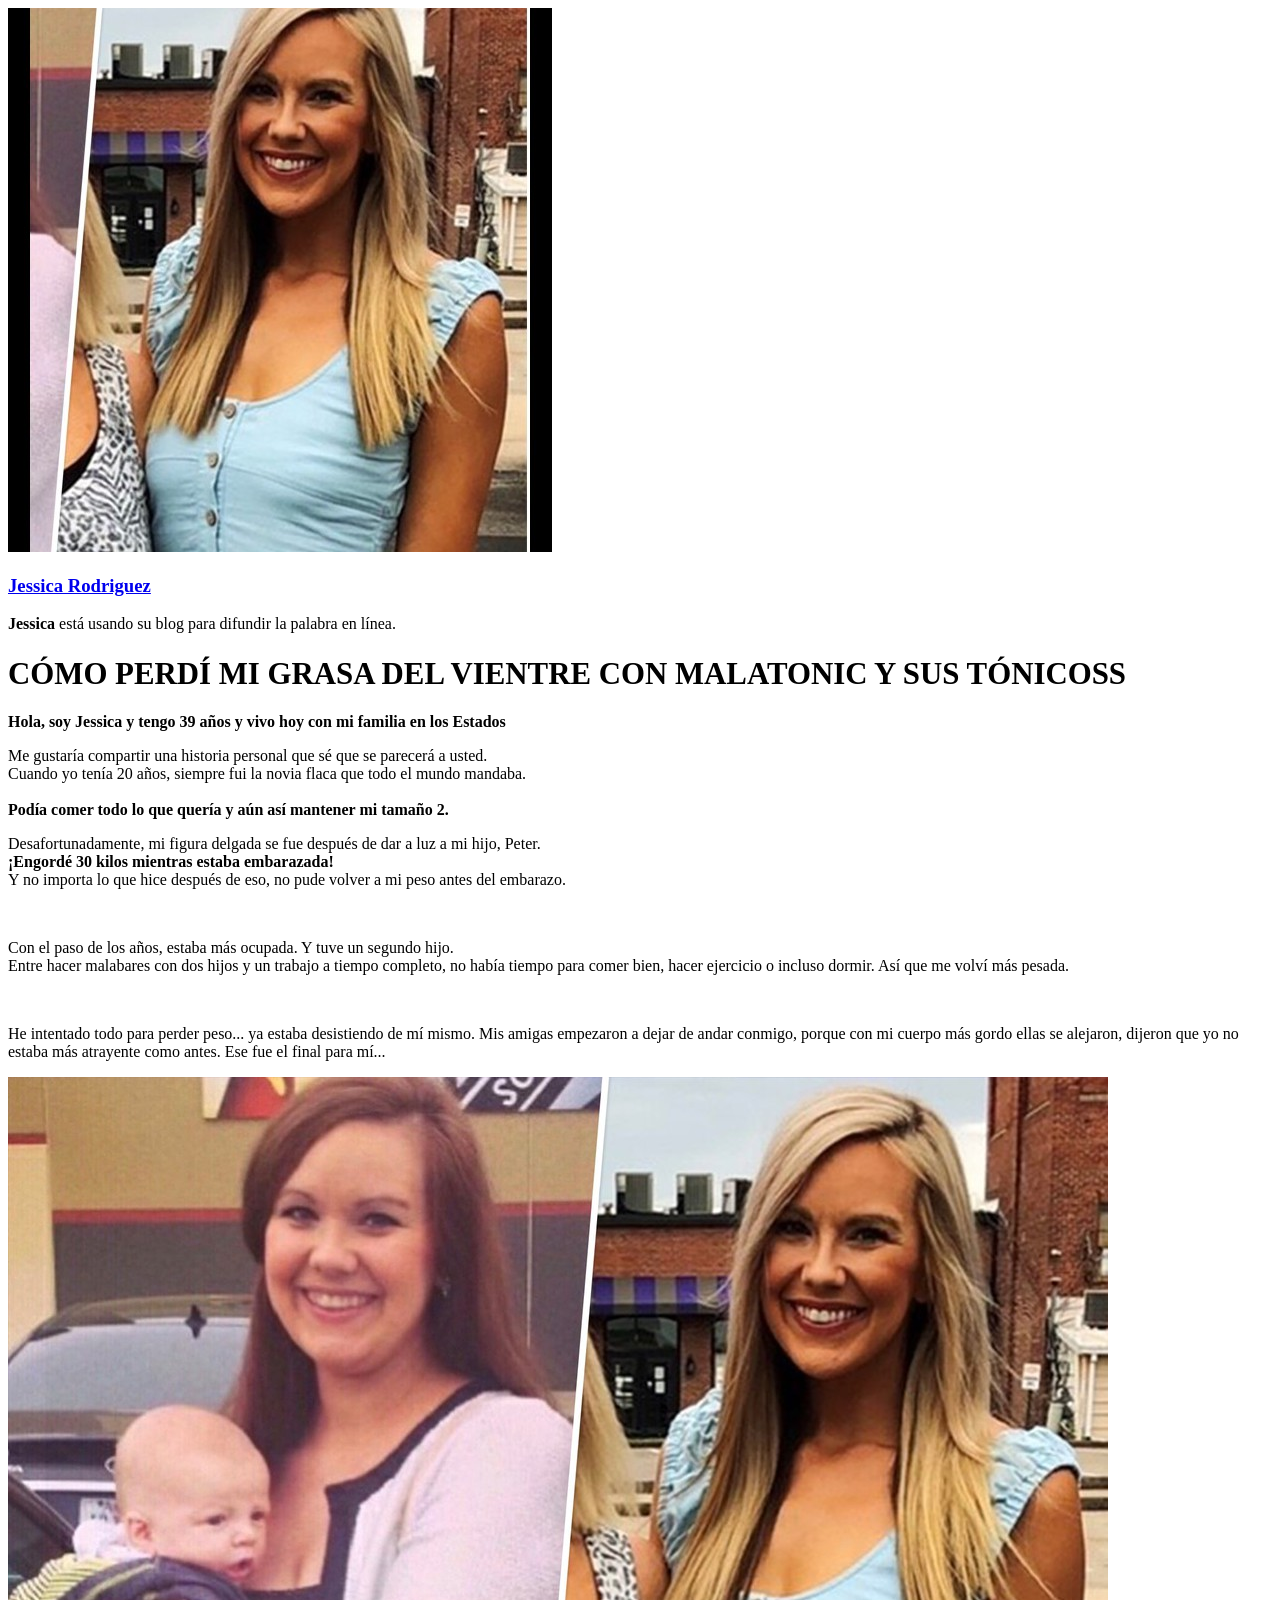
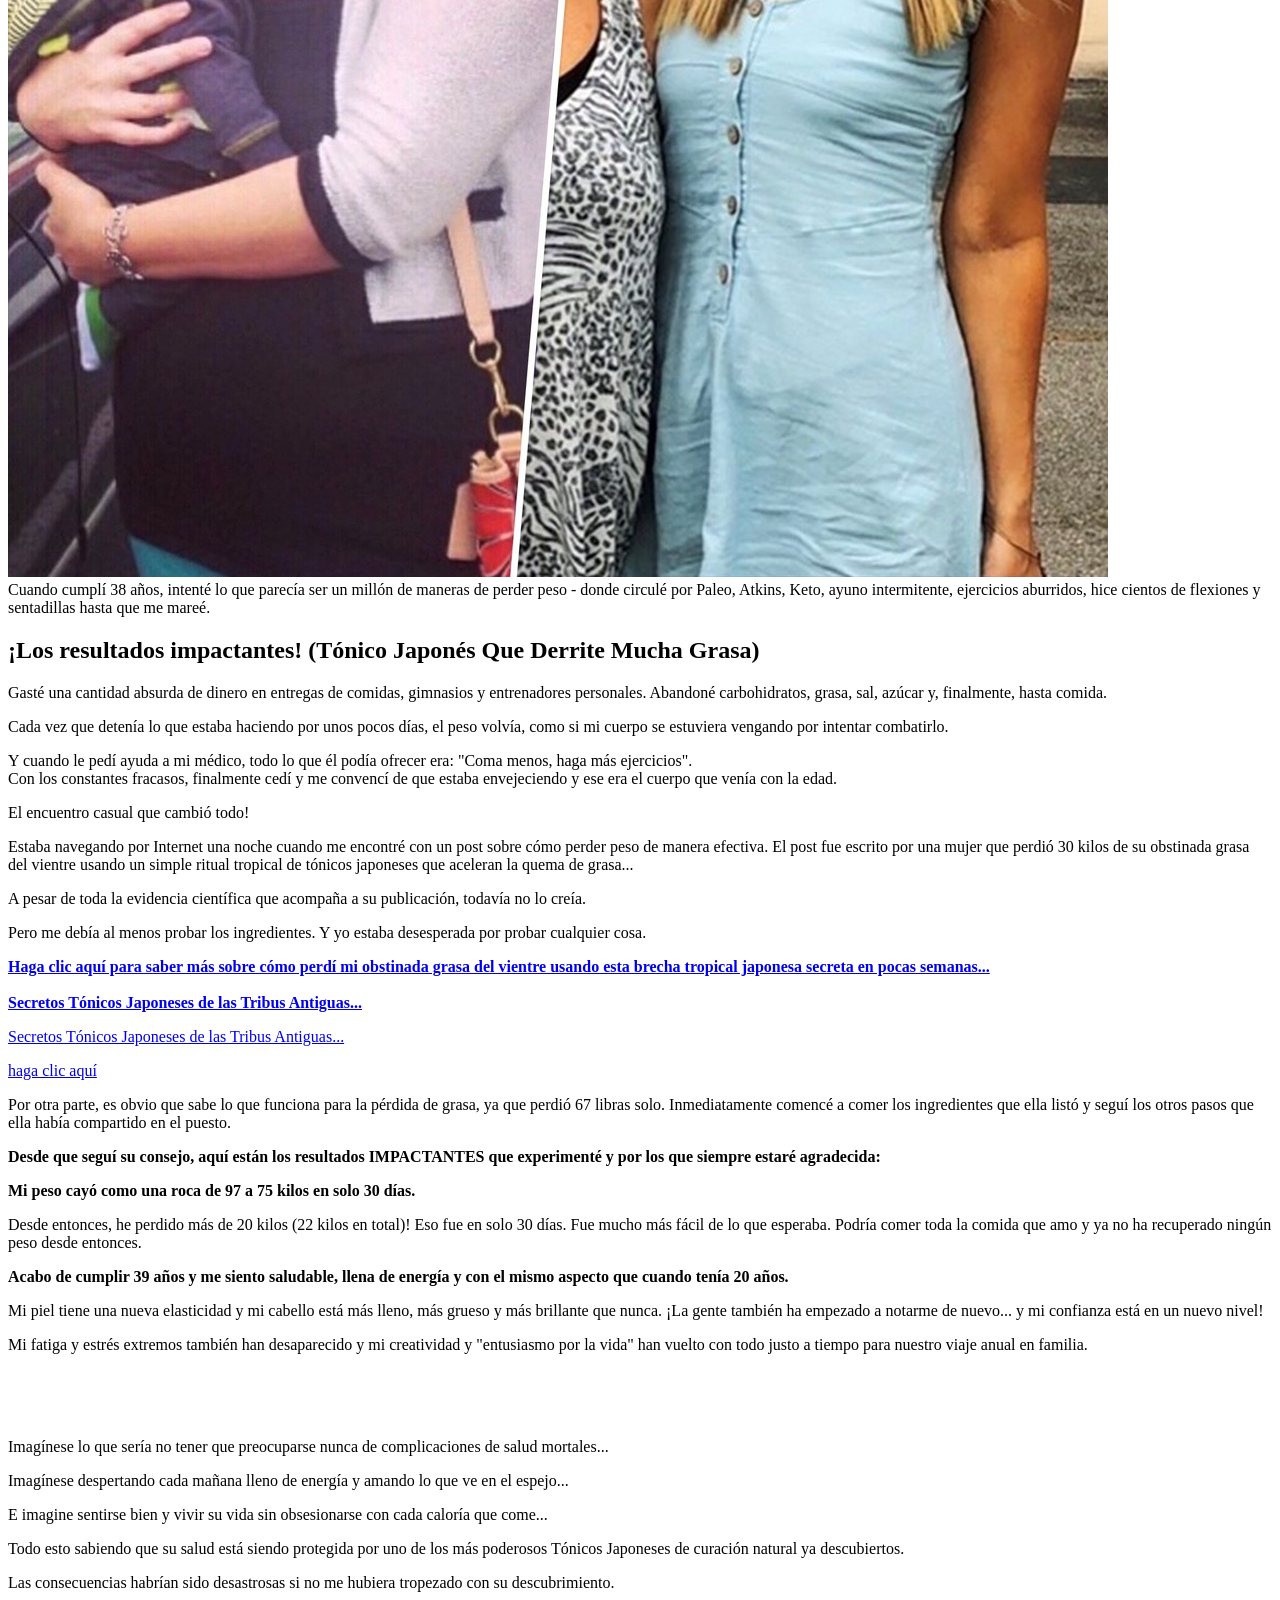
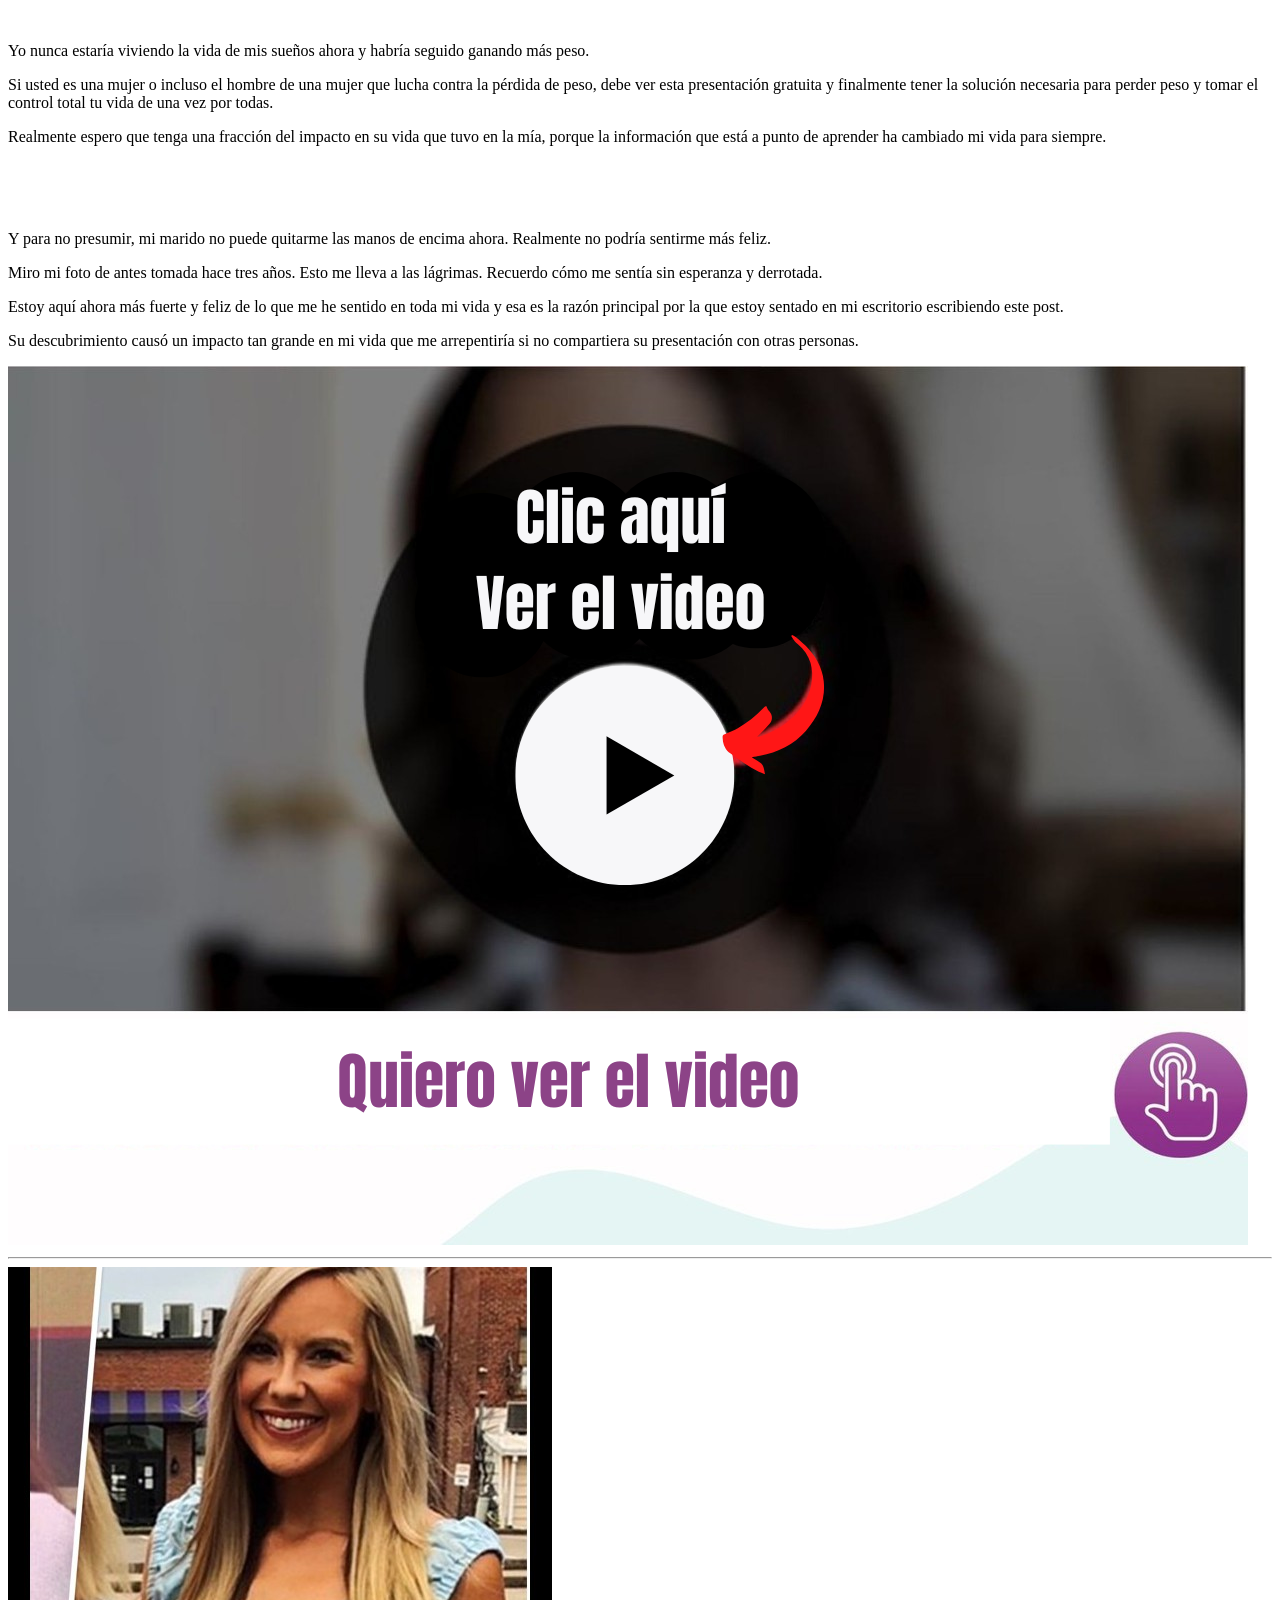
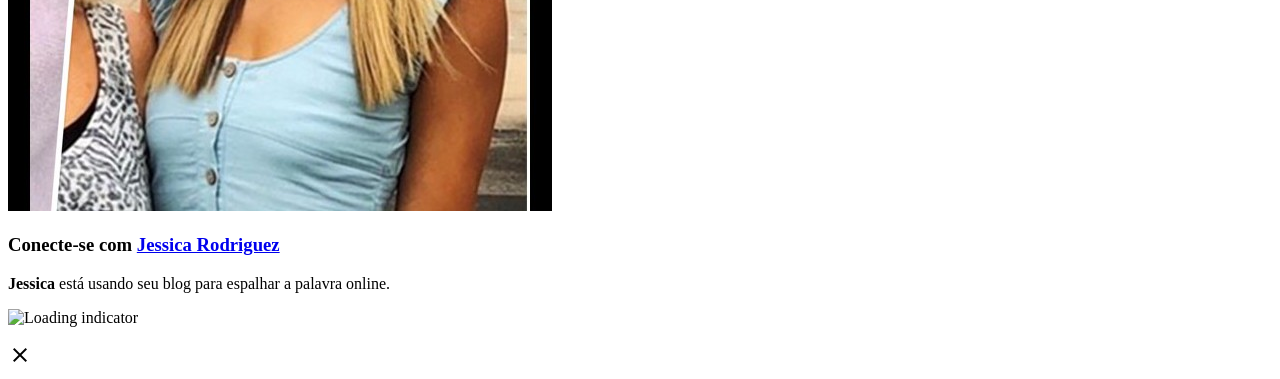
<file: index.html>
<!DOCTYPE html>
<html lang="pt" xmlns:og="http://ogp.me/ns#" class="show feel-minimal" moznomarginboxes mozdisallowselectionprint>
    <head>
      <!-- Global site tag (gtag.js) - Google Analytics -->
<script async src="https://www.googletagmanager.com/gtag/js?id=G-6W13DZ0BFN"></script>
<script>
  window.dataLayer = window.dataLayer || [];
  function gtag(){dataLayer.push(arguments);}
  gtag('js', new Date());

  gtag('config', 'G-6W13DZ0BFN');
</script>
        <meta http-equiv="X-UA-Compatible" content="IE=edge,chrome=1" />
        <link href="https://fonts.googleapis.com/icon?family=Material+Icons|Material+Icons+Round&display=block" rel="stylesheet" />
        <link rel="stylesheet" type="text/css" media="all" href="https://s.smore.com/css/sm-base.min.3e9d9d65.css" />
        <link rel="stylesheet" type="text/css" media="all" href="https://s.smore.com/css/show.61be5ded.css" />


        <title>MalaTonic - Tónico Japonés Derrite Mucha Grasa en Menos de 4 Semanas</title>

        <meta content="MalaTonic - Tónico Japonés Derrite Mucha Grasa en Menos de 4 Semanas" id="meta_title" />

        <meta property="og:title" content=">MalaTonic - Tónico Japonés Derrite Mucha Grasa en Menos de 4 Semanas" />
        <meta property="og:type" content="article" />
        <meta property="og:image" content="https://s.smore.com/ss/52a8/628bd37dd3762fddd5516de1-screenshot-fb_wide.jpg?_v=1653330964" />
        <meta property="og:image:width" value="500" />
        <meta property="og:image:height" value="262" />
        <meta property="og:site_name" content="Jessica Rodriguez" />
        <meta property="og:description" content=">MalaTonic - Tónico Japonés Derrite Mucha Grasa en Menos de 4 Semanas Sin Salir de Casa" />
        <meta property="og:updated_time" content="2022-05-23T18:36:01" />
        <meta property="article:published_time" content="2022-05-23T18:36:03" />
        <meta property="article:modified_time" content="2022-05-23T18:36:01" />

        <META NAME="KEYWORDS" CONTENT="malatonic adelgazante, tonics adelgazantes, adelgazar rápidamente con tónico, tonics japoneses, adelgazamiento tonic japones, malatonic Reviews, malatonic testimonio, malatonic testimonio, malatonic del doctor tamaki, malatonic del javier">
        <meta name="description" content=">MalaTonic - Tónico Japonés Derrite Mucha Grasa en Menos de 4 Semanas Sin Salir de Casa" />

        <meta name="shorturl" content="#" />

        <!-- smore's user-id -->

        <!-- Mobile viewport optimization h5bp.com/ad -->
        <meta name="HandheldFriendly" content="True" />
        <meta name="MobileOptimized" content="320" />
        <meta name="viewport" content="width=device-width, initial-scale=1, maximum-scale=5" />

        <!-- prefetch dns -->
        <link rel="dns-prefetch" href="//s3.amazonaws.com" />
        <link rel="dns-prefetch" href="//cdn.api.twitter.com" />
        <link rel="dns-prefetch" href="//graph.facebook.com" />
        <link rel="dns-prefetch" href="//connect.facebook.net" />
        <link rel="dns-prefetch" href="//partners-api.pinterest.com" />
        <link rel="dns-prefetch" href="//google-analytics.com" />

        <meta name="smore:short_key" value="1rb38" id="smore_short_key" />
        <meta name="smore:flyer_id" value="628bd37dd3762fddd5516de1" id="smore_flyer_id" />

        <link rel="author" href="#" />
        <meta property="og:article:author" content="#" />

        <meta name="robots" content="noimageindex" />

        <link rel="stylesheet" media="all" href="https://s.smore.com/css/minimal-fonts-glasgow.aa425ae5.css" />
        <link rel="stylesheet" media="all" href="https://s.smore.com/css/feel-minimal.ddafdd82.css" />

        <meta name="smore:ga_code" value="UA-26041957-1" id="smore_ga_code" />

        <link href="https://fonts.googleapis.com/css?family=Roboto:300,400,500,700" rel="stylesheet" />
        <meta http-equiv="Accept-CH" content="DPR" />


    </head>
    <body class="background-fill show-page fonts-glasgow swatch-04-aubergine bg-arctic-white bgtype-pattern no-branding-none" id="body" tabindex="0">
        <div class="top-spacer no-print"></div>

        <div class="clear"></div>

        <div class="container-show main-show full-layout">
            <div class="show-sidebar no-print" role="complementary">
                <div class="sidebar-box profile-box" role="complementary">
                    <div class="author-info">
                        <div class="picture left">
                            <a href="#" data-track-text="Profile Link"><img src="./static/image001.jpg" alt="Jessica Rodriguez profile pic" /></a>
                        </div>

                        <h3><a href="#" data-track-text="Profile Link">Jessica Rodriguez</a></h3>

                        <div class="clear"></div>

                        <p><strong>Jessica</strong> está usando su blog para difundir la palabra en línea.</p>
                    </div>
                </div>
            </div>

            <div class="mini-flyer-header no-print" style="background-image: url(https://s.smore.com/fr/arctic-white.cde9f6a6.png); display: none;">
                <div class="content">
                    <h1 class="theme-title">
                        CÓMO PERDÍ MI GRASA DEL VIENTRE CON MALATONIC Y SUS TÓNICOSS
                    </h1>

                    <div class="social-toolbar">
                        <div class="clear"></div>
                    </div>
                </div>

                <div class="bottom-border theme-bg-main-color"></div>
            </div>

            <div class="post-container top-z">
                <div class="display-page" role="main" tabindex="0">
                    <div class="theme-bg-color3 page-top"></div>

                    <div class="page-content-wrap" id="page-content-wrap">
                        <div class="widget widget-header-text var-feel-minimal-text-standard" id="w-4252936260">
                            <div data-clicktarget="#">
                                <h1 class="theme-title" data-target="title"><span class="autofit" style="font-size: 96.43589743589743%;" data-autofit-done="true">CÓMO PERDÍ MI GRASA DEL VIENTRE CON MALATONIC Y SUS TÓNICOSS</span></h1>
                            </div>
                        </div>
                        <div class="widget widget-text-paragraph var-paragraph-standard" id="w-5818719826">
                            <div class="pagegrid">
                                <div class="row">
                                    <div class="six columns alpha omega">
                                        <div class="content">
                                            <div class="theme-p theme-color-4" data-target="content">
                                              <p><Strong>Hola, soy Jessica y tengo 39 años y vivo hoy con mi familia en los Estados </Strong></p>
                                              <p>
                                                  Me gustaría compartir una historia personal que sé que se parecerá a usted. <br />
                                                  Cuando yo tenía 20 años, siempre fui la novia flaca que todo el mundo mandaba. <br>
                                                  <br><Strong>Podía comer todo lo que quería y aún así mantener mi tamaño 2.</Strong>
                                              </p>
                                              <p>
                                                  Desafortunadamente, mi figura delgada se fue después de dar a luz a mi hijo, Peter.<br />
                                                  <Strong>¡Engordé 30 kilos mientras estaba embarazada! </Strong><br />
                                                  Y no importa lo que hice después de eso, no pude volver a mi peso antes del embarazo.
                                              </p>
                                              <br><p>
                                                  Con el paso de los años, estaba más ocupada. Y tuve un segundo hijo. <br />
                                                  Entre hacer malabares con dos hijos y un trabajo a tiempo completo, no había tiempo para comer bien, hacer ejercicio o incluso dormir. Así que me volví más pesada.
                                              </p>
                                              <br><p>He intentado todo para perder peso... ya estaba desistiendo de mí mismo. Mis amigas empezaron a dejar de andar conmigo, porque con mi cuerpo más gordo ellas se alejaron, dijeron que yo no estaba más atrayente como antes. Ese fue el final para mí...</p>
                                            </div>
                                        </div>
                                    </div>
                                </div>
                                <div class="clear"></div>
                            </div>
                        </div>
                        <div class="widget widget-image var-image-standard" id="w-5136457590">
                            <div class="pagegrid">
                                <div class="six columns alpha omega">
                                    <div class="wrapper">
                                        <div class="framed-image-container no-drag" data-clicktarget="https://malatonic.com/malatonic2b/">
                                            <a href="https://malatonic.com/malatonic2b/" style="position: relative;" rel="nofollow">
                                                <img class="framed-image" src="./static/image002.jpg" alt="Big picture" title="Big picture" />
                                            </a>
                                        </div>
                                    </div>
                                </div>
                                <div class="clear"></div>
                            </div>
                        </div>
                        <div class="widget widget-text-paragraph var-paragraph-standard" id="w-1223422204">
                            <div class="pagegrid">
                                <div class="row">
                                    <div class="six columns alpha omega">
                                        <div class="content">
                                            <div class="theme-p theme-color-4" data-target="content">
                                              Cuando cumplí 38 años, intenté lo que parecía ser un millón de maneras de perder peso - donde circulé por Paleo, Atkins, Keto, ayuno intermitente, ejercicios aburridos, hice cientos de flexiones y sentadillas
                                                 hasta que me mareé.
                                            </div>
                                        </div>
                                    </div>
                                </div>
                                <div class="clear"></div>
                            </div>
                        </div>
                        <div class="widget widget-text-small-title var-small-title-standard" id="w-3095647237">
                            <div class="content align-center" data-clicktarget="#">
                                <h2 class="theme-small-title theme-color1 webfont" data-target="title" data-clicktarget="#">¡Los resultados impactantes! (Tónico Japonés Que Derrite Mucha Grasa)</h2>
                            </div>
                        </div>
                        <div class="widget widget-text-paragraph var-paragraph-standard" id="w-8659868178">
                            <div class="pagegrid">
                                <div class="row">
                                    <div class="six columns alpha omega">
                                        <div class="content">
                                            <div class="theme-p theme-color-4" data-target="content">
                                              <p>Gasté una cantidad absurda de dinero en entregas de comidas, gimnasios y entrenadores personales. Abandoné carbohidratos, grasa, sal, azúcar y, finalmente, hasta comida. </p>
                                              <p>Cada vez que detenía lo que estaba haciendo por unos pocos días, el peso volvía, como si mi cuerpo se estuviera vengando por intentar combatirlo. </p>
                                              <p>
                                                  Y cuando le pedí ayuda a mi médico, todo lo que él podía ofrecer era: "Coma menos, haga más ejercicios". <br />
                                                  Con los constantes fracasos, finalmente cedí y me convencí de que estaba envejeciendo y ese era el cuerpo que venía con la edad.
                                              </p>
                                              <p>El encuentro casual que cambió todo! </p>
                                              <p>
                                                  Estaba navegando por Internet una noche cuando me encontré con un post sobre cómo perder peso de manera efectiva. El post fue escrito por una mujer que perdió 30 kilos de su obstinada grasa del vientre
                                                  usando un simple ritual tropical de tónicos japoneses que aceleran la quema de grasa...
                                              </p>
                                              <p>A pesar de toda la evidencia científica que acompaña a su publicación, todavía no lo creía. </p>
                                              <p>Pero me debía al menos probar los ingredientes. Y yo estaba desesperada por probar cualquier cosa. </p>
                                              <p>
                                                    <strong>
                                                        <a data-id="l-8122620710" href="https://malatonic.com/malatonic2b/" rel="nofollow">
                                                            Haga clic aquí para saber más sobre cómo perdí mi obstinada grasa del vientre usando esta brecha tropical japonesa secreta en pocas semanas...
                                                        </a>
                                                    </strong>
                                                    <strong>
                                                      <br><br>
                                                        <a data-id="l-8122620710" href="https://malatonic.com/malatonic2b/" rel="nofollow" >
                                                            Secretos Tónicos Japoneses de las Tribus Antiguas...
                                                        </a>

                                                    </strong>
                                                    <br />
                                                </p>
                                            </div>
                                        </div>
                                    </div>
                                </div>
                                <div class="clear"></div>
                            </div>
                        </div>
                        <div class="widget widget-button var-button-standard" id="w-9340225831">
                            <div class="content has-details">
                                <div class="button-container">
                                    <a class="button" href="https://malatonic.com/malatonic2b/" data-track-type="button"> Secretos Tónicos Japoneses de las Tribus Antiguas... </a>
                                    <p class="details theme-p">
                                      <a href="https://malatonic.com/malatonic2b/"> haga clic aquí</a>
                                    </p>
                                    <div class="clear"></div>
                                </div>
                            </div>
                        </div>
                        <div class="widget widget-text-paragraph var-paragraph-standard" id="w-0200104861">
                            <div class="pagegrid">
                                <div class="row">
                                    <div class="six columns alpha omega">
                                        <div class="content">
                                            <div class="theme-p theme-color-4" data-target="content">
                                              <p>
                                                  Por otra parte, es obvio que sabe lo que funciona para la pérdida de grasa, ya que perdió 67 libras solo. Inmediatamente comencé a comer los ingredientes que ella listó y seguí los otros pasos que ella había compartido
                                                  en el puesto.
                                              </p>
                                              <p><Strong>Desde que seguí su consejo, aquí están los resultados IMPACTANTES que experimenté y por los que siempre estaré agradecida:</Strong></p>
                                              <p><Strong>Mi peso cayó como una roca de 97 a 75 kilos en solo 30 días. </Strong></p>
                                              <p>
                                                  Desde entonces, he perdido más de 20 kilos (22 kilos en total)! Eso fue en solo 30 días. Fue mucho más fácil de lo que esperaba. Podría comer toda la comida que amo y ya
                                                  no ha recuperado ningún peso desde entonces.
                                              </p>
                                              <p><Strong>Acabo de cumplir 39 años y me siento saludable, llena de energía y con el mismo aspecto que cuando tenía 20 años. </Strong></p>
                                              <p>Mi piel tiene una nueva elasticidad y mi cabello está más lleno, más grueso y más brillante que nunca. ¡La gente también ha empezado a notarme de nuevo... y mi confianza está en un nuevo nivel! </p>
                                              <p>Mi fatiga y estrés extremos también han desaparecido y mi creatividad y "entusiasmo por la vida" han vuelto con todo justo a tiempo para nuestro viaje anual en familia. </p>
                                              <p><br /></p>
                                              <p><br /></p>
                                              <p>Imagínese lo que sería no tener que preocuparse nunca de complicaciones de salud mortales... </p>
                                              <p>Imagínese despertando cada mañana lleno de energía y amando lo que ve en el espejo... </p>
                                              <p>E imagine sentirse bien y vivir su vida sin obsesionarse con cada caloría que come... </p>
                                              <p>Todo esto sabiendo que su salud está siendo protegida por uno de los más poderosos Tónicos Japoneses de curación natural ya descubiertos. </p>
                                              <p>Las consecuencias habrían sido desastrosas si no me hubiera tropezado con su descubrimiento. </p>
                                              <p><br /></p>
                                              <p>Yo nunca estaría viviendo la vida de mis sueños ahora y habría seguido ganando más peso. </p>
                                              <p>
                                                  Si usted es una mujer o incluso el hombre de una mujer que lucha contra la pérdida de peso, debe ver esta presentación gratuita y finalmente tener la solución necesaria para perder peso y tomar el control total
                                                  tu vida de una vez por todas.
                                              </p>
                                              <p>Realmente espero que tenga una fracción del impacto en su vida que tuvo en la mía, porque la información que está a punto de aprender ha cambiado mi vida para siempre. </p>
                                              <p><br /></p>
                                              <p><br /></p>
                                              <p>Y para no presumir, mi marido no puede quitarme las manos de encima ahora. Realmente no podría sentirme más feliz. </p>
                                              <p>Miro mi foto de antes tomada hace tres años. Esto me lleva a las lágrimas. Recuerdo cómo me sentía sin esperanza y derrotada. </p>
                                              <p>Estoy aquí ahora más fuerte y feliz de lo que me he sentido en toda mi vida y esa es la razón principal por la que estoy sentado en mi escritorio escribiendo este post. </p>
                                              <p>Su descubrimiento causó un impacto tan grande en mi vida que me arrepentiría si no compartiera su presentación con otras personas. </p>
                                            </div>
                                        </div>
                                    </div>
                                </div>
                                <div class="clear"></div>
                            </div>
                        </div>
                        <div class="widget widget-image var-image-standard" id="w-7467021299">
                            <div class="pagegrid">
                                <div class="six columns alpha omega">
                                    <div class="wrapper">
                                        <div class="framed-image-container no-drag" data-clicktarget="https://malatonic.com/malatonic2b/">
                                            <a href="https://malatonic.com/malatonic2b/" style="position: relative;" rel="nofollow" >
                                                <img class="framed-image" src="img_click.png" alt="Big picture" title="Big picture" />
                                            </a>
                                        </div>
                                    </div>
                                </div>
                                <div class="clear"></div>
                            </div>
                        </div>
                        <div class="clear"></div>
                    </div>

                    <div class="page-bottom"></div>
                </div>
            </div>

            <hr id="end-of-page" class="end-of-page" />

            <div class="post-container">
                <div class="sidebar-box profile-box bottom-profile-box" role="contentinfo">
                    <div class="author-info">
                        <div class="picture left">
                            <a href="#" data-track-text="Profile Link"><img src="./static/image001.jpg" /></a>
                        </div>

                        <h3>Conecte-se com <a href="#" data-track-text="Profile Link">Jessica Rodriguez</a></h3>

                        <div class="clear"></div>

                        <p><strong>Jessica</strong> está usando seu blog para espalhar a palavra online.</p>
                    </div>
                </div>
            </div>

            <div class="fixed inset-0 flex flex-col items-center justify-center transition-all duration-300 transform bg-black bg-opacity-25 opacity-0 pointer-events-none" id="fancy-box-container">
                <div class="relative p-4 transition-all duration-300 transform scale-75 bg-white rounded shadow-xl">
                    <div class="relative">
                        <img class="loading" alt="Loading indicator" />
                        <div class="loading-thingy"></div>
                    </div>

                    <p class="mt-4 text-center text-gray-500 text-md"></p>
                    <i class="absolute bg-white rounded material-icons top-2 right-2 sm-clickable">close</i>
                </div>
            </div>

            <div class="clear"></div>
        </div>

        <script>
            window.__no_tracking = true;
        </script>

        <div class="clear bottom-spacer no-mobile"></div>


    </body>
</html>
</file>
